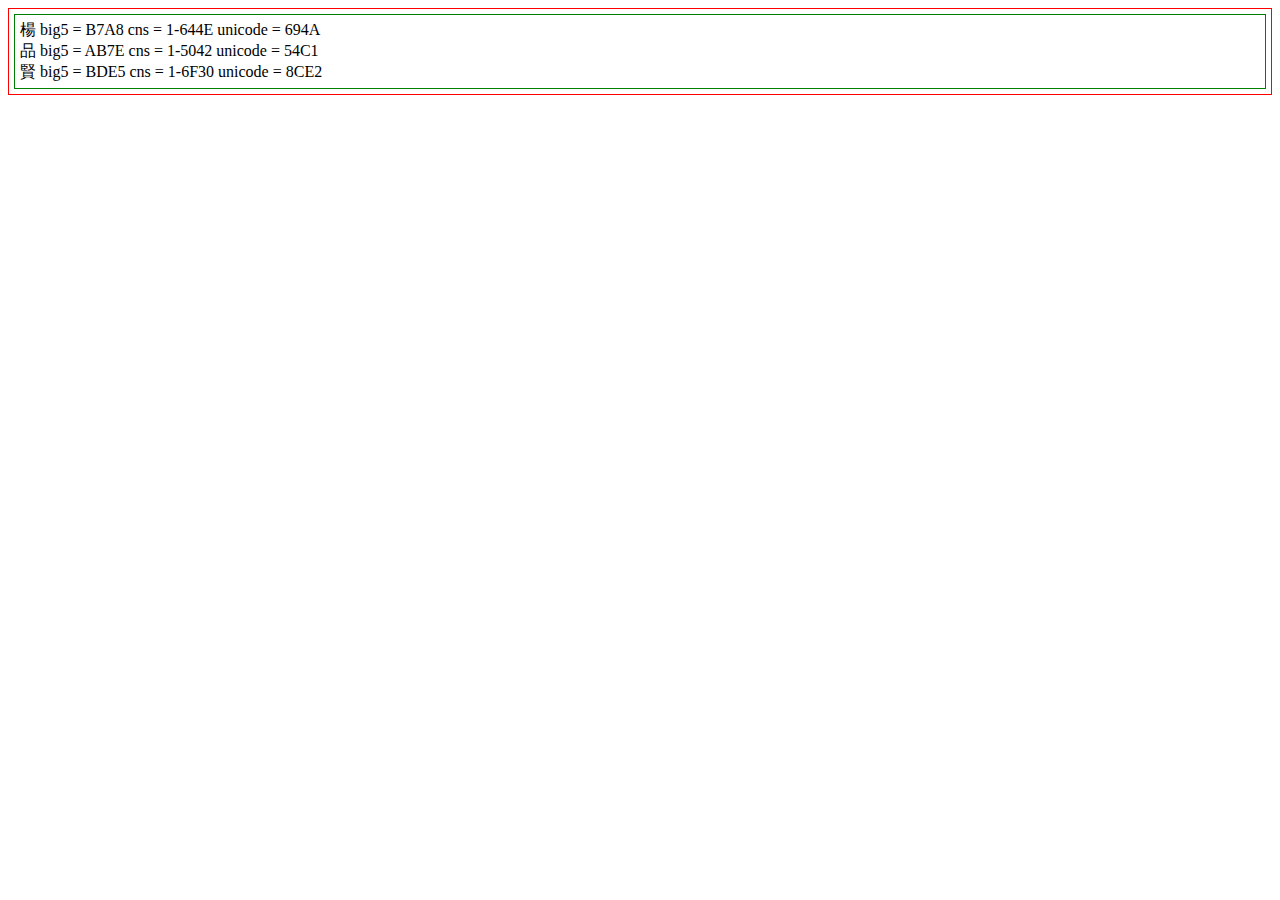
<file: portfolio/labs/lab01/index.html>
<!--
-->

<!DOCTYPE html>
<html lang="zh-Hant-TW">

<head>
  <meta charset="utf-8">
  <title>title</title>
  <link rel="stylesheet" href="./lab.css">
  <script src="./lab.js"></script>
</head>

<body>
  <div id='div1'></div>
</body>

</html>
</file>
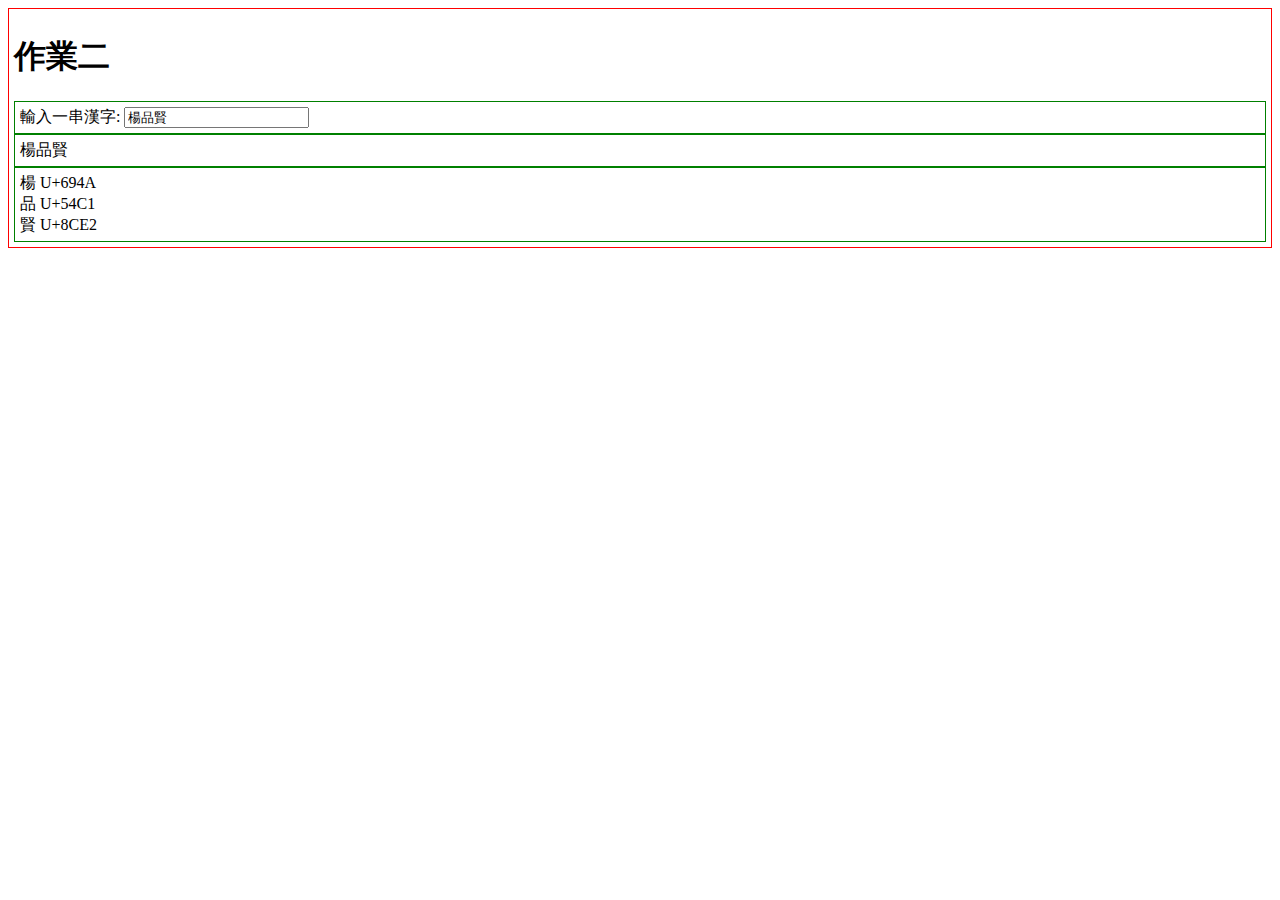
<file: portfolio/labs/lab02/index.html>
<!--
-->

<!DOCTYPE html>
<html lang="zh-Hant-TW">

<head>
  <meta charset="utf-8">
  <title>title</title>
  <link rel="stylesheet" href="./lab.css">
  <script src="./lab.js"></script>
</head>

<body>

  <h1>作業二</h1>

  <div>
    輸入一串漢字: <input value='楊品賢' id='in1'>
  </div>

  <div id='info3'></div>

  <div id='info1'></div>
</body>

</html>
</file>
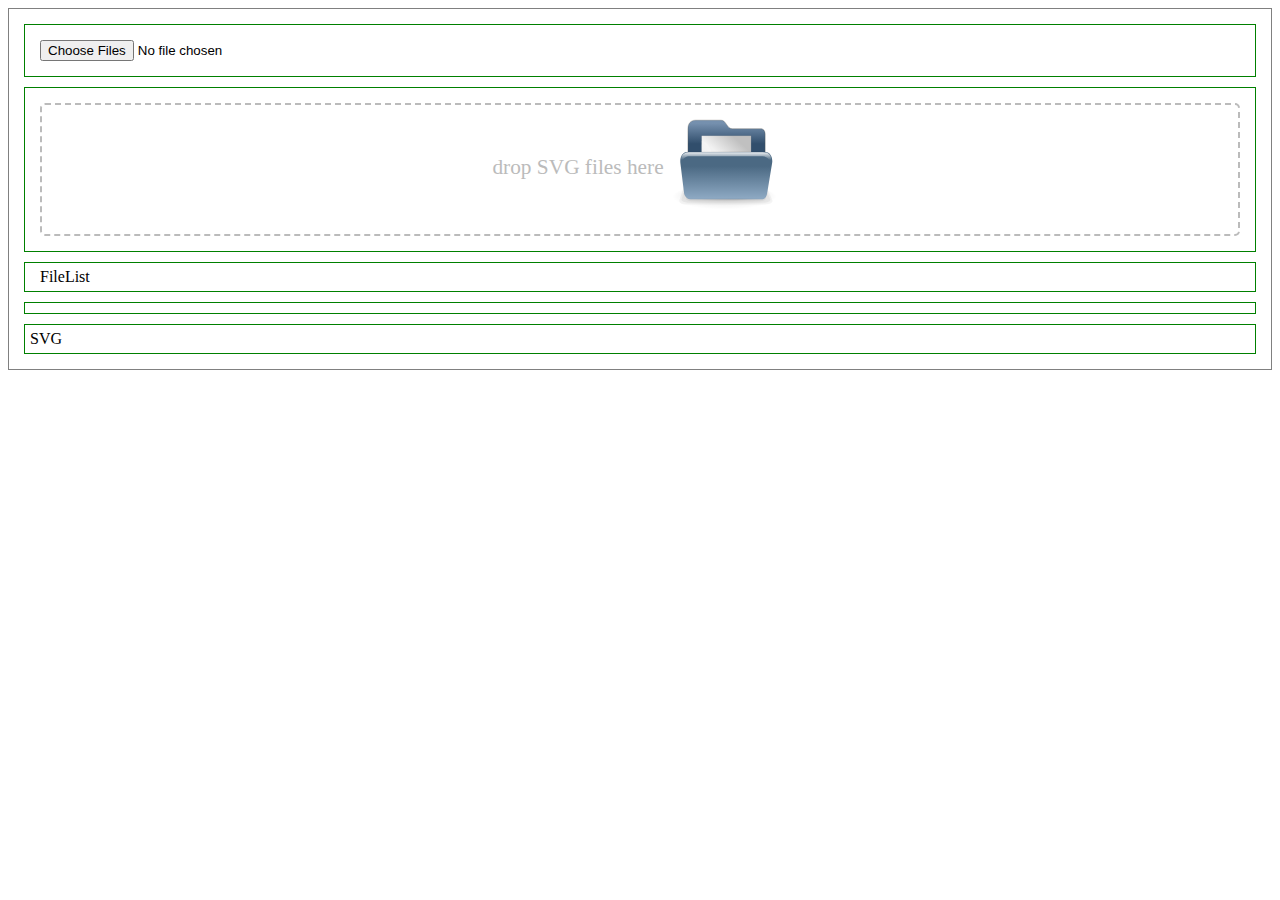
<file: portfolio/labs/lab03/index.html>
<!--
	https://www.html5rocks.com/en/tutorials/file/dndfiles/
-->

<!DOCTYPE html>
<html lang="zh-Hant-TW">

<head>
  <meta charset="utf-8">
  <title> lab03 </title>
  <link rel="stylesheet" href="./lab.css">
  <script src="./lab.js"></script>
</head>

<body>

  <div>
	<input type="file" id="files" name="files[]" multiple />
  </div>

  <div>
	<div id="drop_zone">drop SVG files here <img id="BlueFolder" src="./BlueFolder.svg"></div>
  </div>

  <div>
	<output id="list">FileList</output>
  </div>

  <div id="content"></div>

  <div id="svgimage">SVG</div>

</body>

</html>
</file>
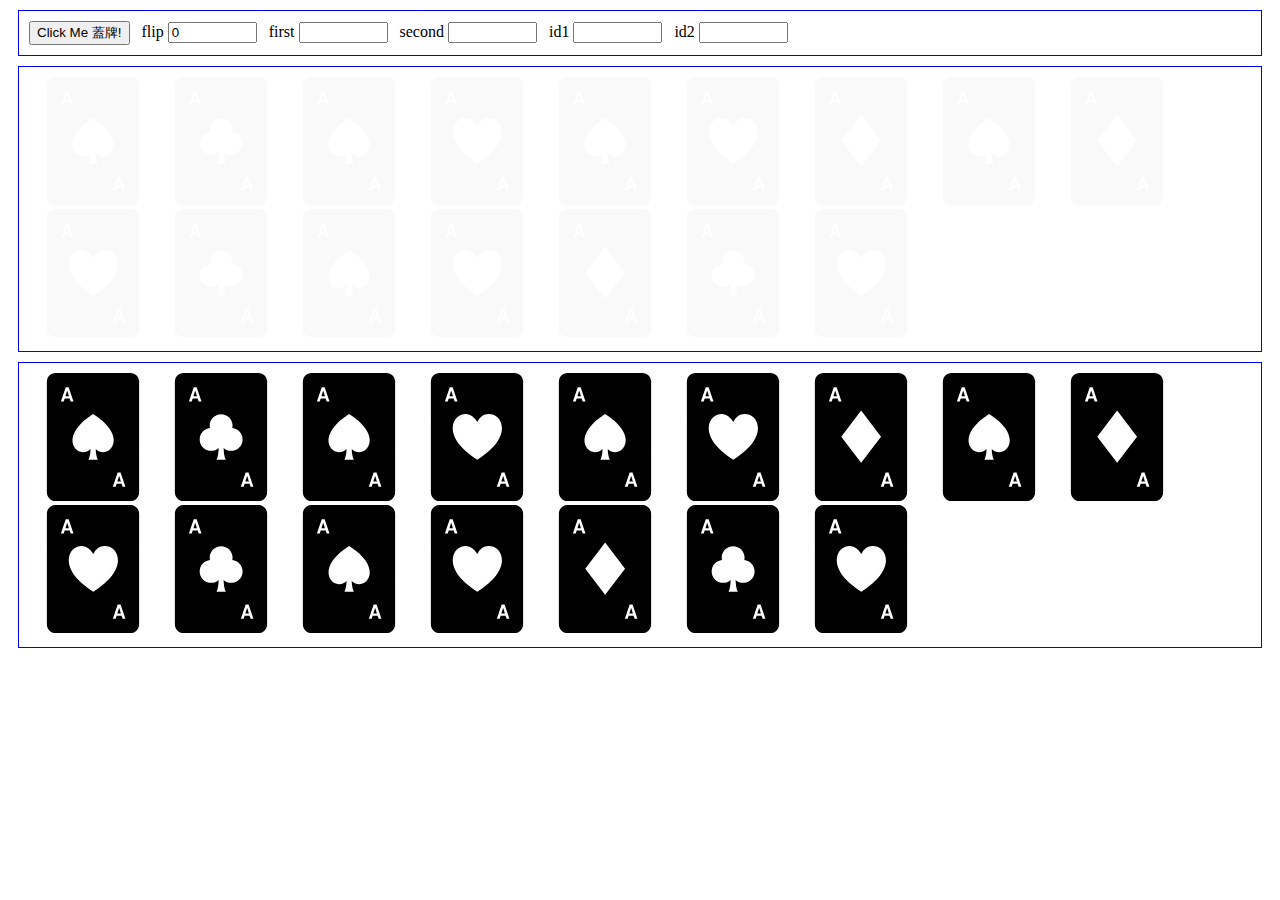
<file: portfolio/labs/lab04/index.html>
<!DOCTYPE html>
<html>
<head>
    <title>配對遊戲</title>
    <link rel="stylesheet" type="text/css" href="./mystyle.css">
    <script src="./jquery-3.4.1.min.js"></script>
    <script src="./lab.js"></script>
</head>
<body>

  <div>
    <button type="button" id="b1">Click Me 蓋牌!</button>
    &nbsp; flip <input id="i1" size="8" value="0">
    &nbsp; first <input id="i2" size="8" value="">
    &nbsp; second <input id="i3" size="8" value="">
    &nbsp; id1 <input id="i4" size="8" value="">
    &nbsp; id2 <input id="i5" size="8" value="">
  </div>

  <div id="d2"></div>

  <div id="d3"></div>

</body>
</html>
</file>
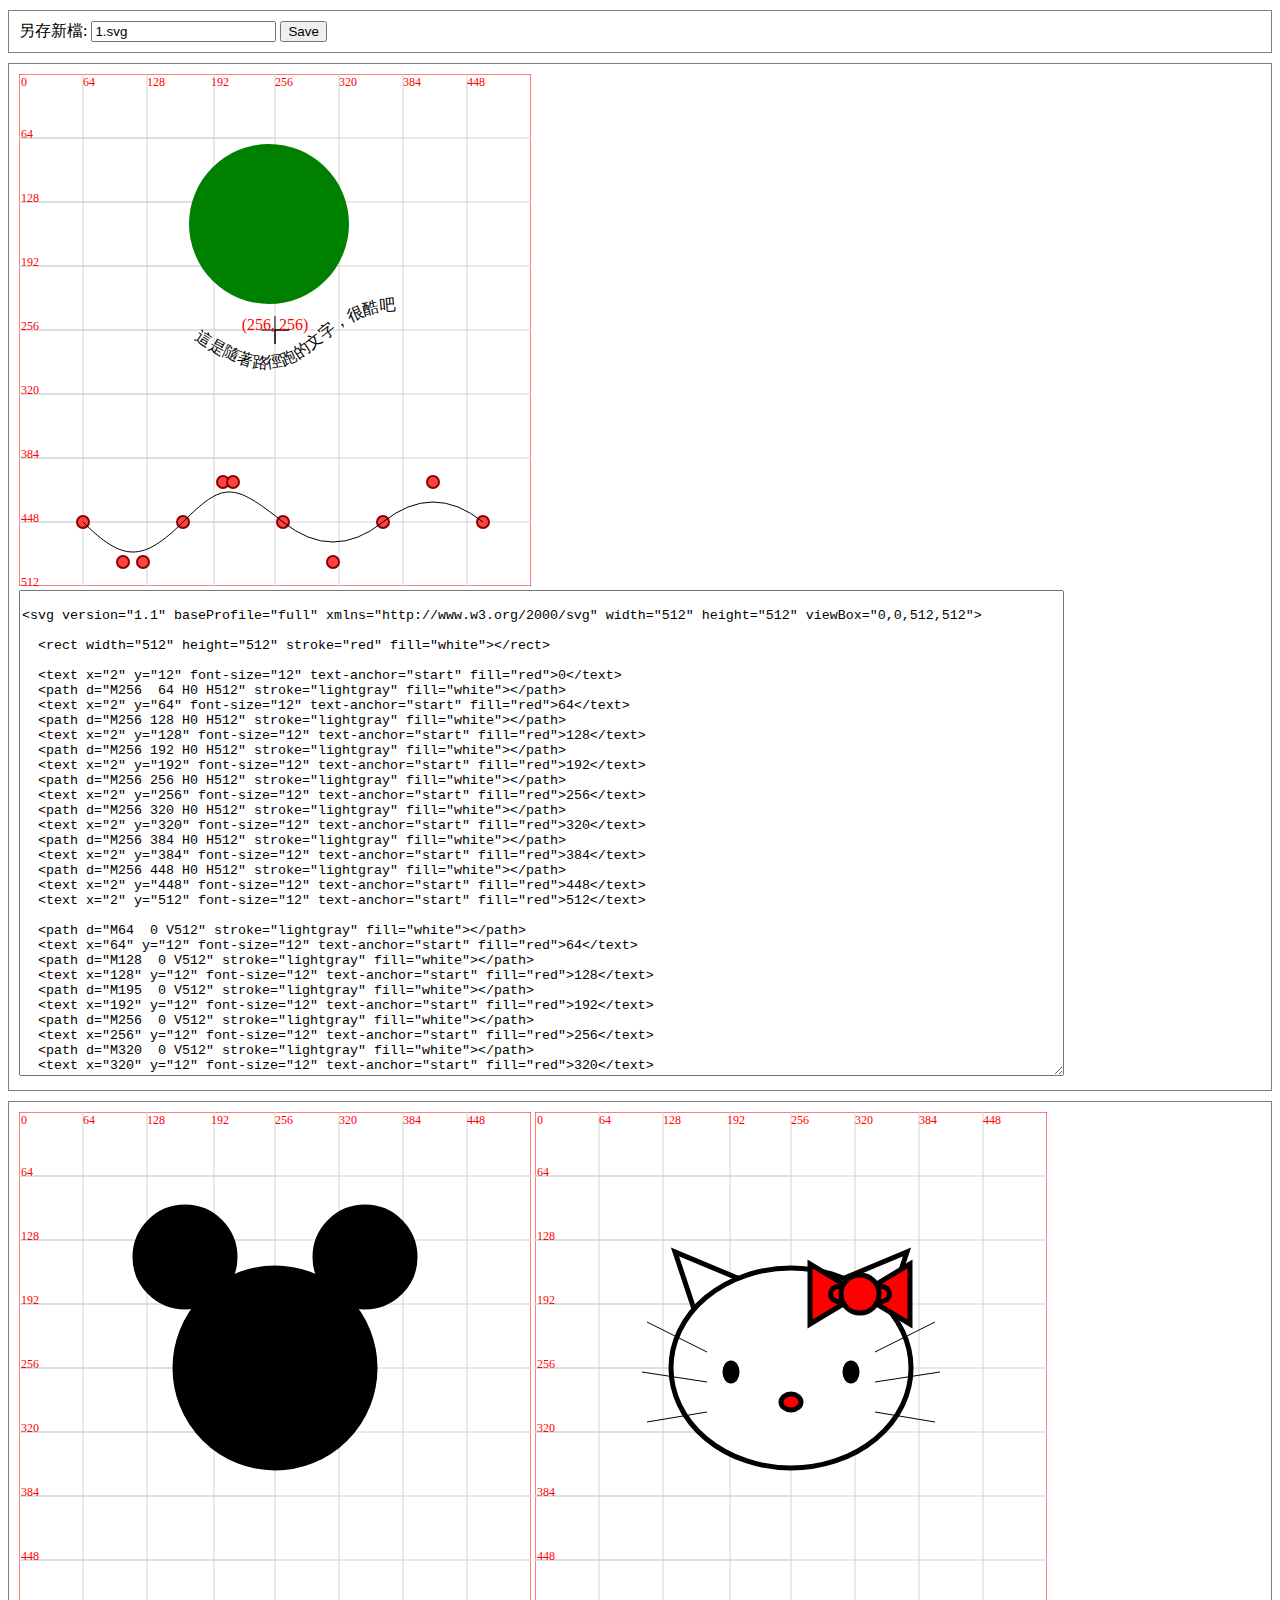
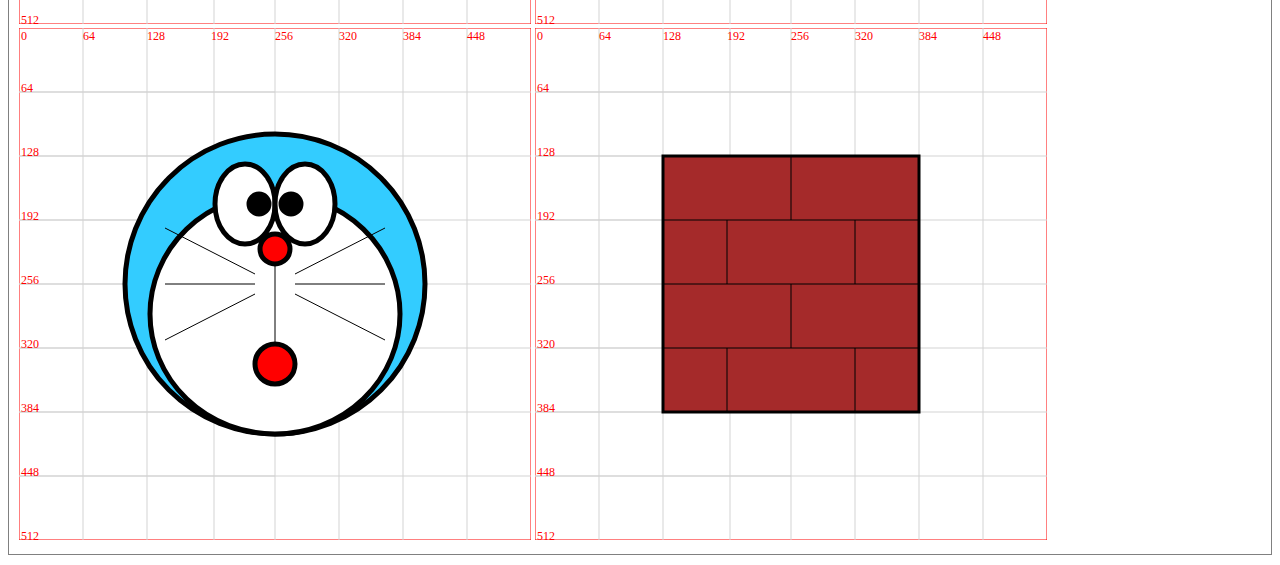
<file: portfolio/labs/lab05/index.html>
<!--
	https://www.html5rocks.com/en/tutorials/file/dndfiles/
-->

<!DOCTYPE html>
<html lang="zh-Hant-TW">

<head>
  <meta charset="utf-8">
  <title> lab05 SVG 米老鼠 凱蒂貓 小叮噹 自選</title>
  <link rel="stylesheet" href="./lab.css">
  <script src="./lab.js"></script>
</head>

<body>

<div>
    另存新檔: 
    <input id="svgfilename" value="1.svg"></input>
    <button id="save">Save</button>   
</div>

<div>
  <span id="svgimage"></span>

  <!-- cols="68" rows="32"> -->
  <!-- cols="68" rows="32"> -->
  <textarea id="content" cols="128" rows="32"></textarea>
</div>


<div>
  <img src="./1.svg">
  <img src="./2.svg">
  <img src="./3.svg">
  <img src="./4.svg">
</div>



<div id="mysvg">
<svg version="1.1"
     baseProfile="full"
     xmlns="http://www.w3.org/2000/svg"
     width="512" height="512"
     viewbox="0,0,512,512">

  <rect width="512" height="512" stroke="red" fill="white"/>

  <text x="2" y="12" font-size="12" text-anchor="start" fill="red">0</text>
  <path d="M256  64 H0 H512" stroke="lightgray" fill="white"/>
  <text x="2" y="64" font-size="12" text-anchor="start" fill="red">64</text>
  <path d="M256 128 H0 H512" stroke="lightgray" fill="white"/>
  <text x="2" y="128" font-size="12" text-anchor="start" fill="red">128</text>
  <path d="M256 192 H0 H512" stroke="lightgray" fill="white"/>
  <text x="2" y="192" font-size="12" text-anchor="start" fill="red">192</text>
  <path d="M256 256 H0 H512" stroke="lightgray" fill="white"/>
  <text x="2" y="256" font-size="12" text-anchor="start" fill="red">256</text>
  <path d="M256 320 H0 H512" stroke="lightgray" fill="white"/>
  <text x="2" y="320" font-size="12" text-anchor="start" fill="red">320</text>
  <path d="M256 384 H0 H512" stroke="lightgray" fill="white"/>
  <text x="2" y="384" font-size="12" text-anchor="start" fill="red">384</text>
  <path d="M256 448 H0 H512" stroke="lightgray" fill="white"/>
  <text x="2" y="448" font-size="12" text-anchor="start" fill="red">448</text>
  <text x="2" y="512" font-size="12" text-anchor="start" fill="red">512</text>

  <path d="M64  0 V512" stroke="lightgray" fill="white"/>
  <text x="64" y="12" font-size="12" text-anchor="start" fill="red">64</text>
  <path d="M128  0 V512" stroke="lightgray" fill="white"/>
  <text x="128" y="12" font-size="12" text-anchor="start" fill="red">128</text>
  <path d="M195  0 V512" stroke="lightgray" fill="white"/>
  <text x="192" y="12" font-size="12" text-anchor="start" fill="red">192</text>
  <path d="M256  0 V512" stroke="lightgray" fill="white"/>
  <text x="256" y="12" font-size="12" text-anchor="start" fill="red">256</text>
  <path d="M320  0 V512" stroke="lightgray" fill="white"/>
  <text x="320" y="12" font-size="12" text-anchor="start" fill="red">320</text>
  <path d="M384  0 V512" stroke="lightgray" fill="white"/>
  <text x="384" y="12" font-size="12" text-anchor="start" fill="red">384</text>
  <path d="M448  0 V512" stroke="lightgray" fill="white"/>
  <text x="448" y="12" font-size="12" text-anchor="start" fill="red">448</text>
  <text x="512" y="12" font-size="12" text-anchor="start" fill="red">512</text>


  <path d="M256 256 V270 V242 M256 256 H270 H242" stroke="black" fill="white"/>
  <text x="256" y="256" font-size="16" text-anchor="middle" fill="red">(256, 256)</text>

  <circle cx="150" cy="100" r="80" fill="green" transform="translate(100,50)"/>

  <defs>
    <path id="a1" d="M0 50 C150 150 100 -50 300 50" stroke="#000" fill="none" transform="translate(175,215)"/>
  </defs>
  <text>
     <textPath href="#a1">這是隨著路徑跑的文字，很酷吧
    </textPath>
  </text>

  <g transform="translate(64,448)">
    <circle fill="#FF4343" stroke="#890000" stroke-width="2" cx="40" cy="40" r="6"/>
    <circle fill="#FF4343" stroke="#890000" stroke-width="2" cx="0" cy="0" r="6"/>
    <circle fill="#FF4343" stroke="#890000" stroke-width="2" cx="60" cy="40" r="6"/>
    <circle fill="#FF4343" stroke="#890000" stroke-width="2" cx="100" cy="0" r="6"/>

    <circle fill="#FF4343" stroke="#890000" stroke-width="2" cx="140" cy="-40" r="6"/>
    <circle fill="#FF4343" stroke="#890000" stroke-width="2" cx="150" cy="-40" r="6"/>
    <circle fill="#FF4343" stroke="#890000" stroke-width="2" cx="200" cy="0" r="6"/>

    <circle fill="#FF4343" stroke="#890000" stroke-width="2" cx="250" cy="40" r="6"/>
    <circle fill="#FF4343" stroke="#890000" stroke-width="2" cx="300" cy="0" r="6"/>

    <circle fill="#FF4343" stroke="#890000" stroke-width="2" cx="350" cy="-40" r="6"/>
    <circle fill="#FF4343" stroke="#890000" stroke-width="2" cx="400" cy="0" r="6"/>

    <path d="M0 0 C40 40,60 40,100 0 S150 -40, 200 0 Q250 40, 300 0 T400 0" stroke="black" fill="none" />
  </g>
</svg>
</div>

</body>

</html>
</file>
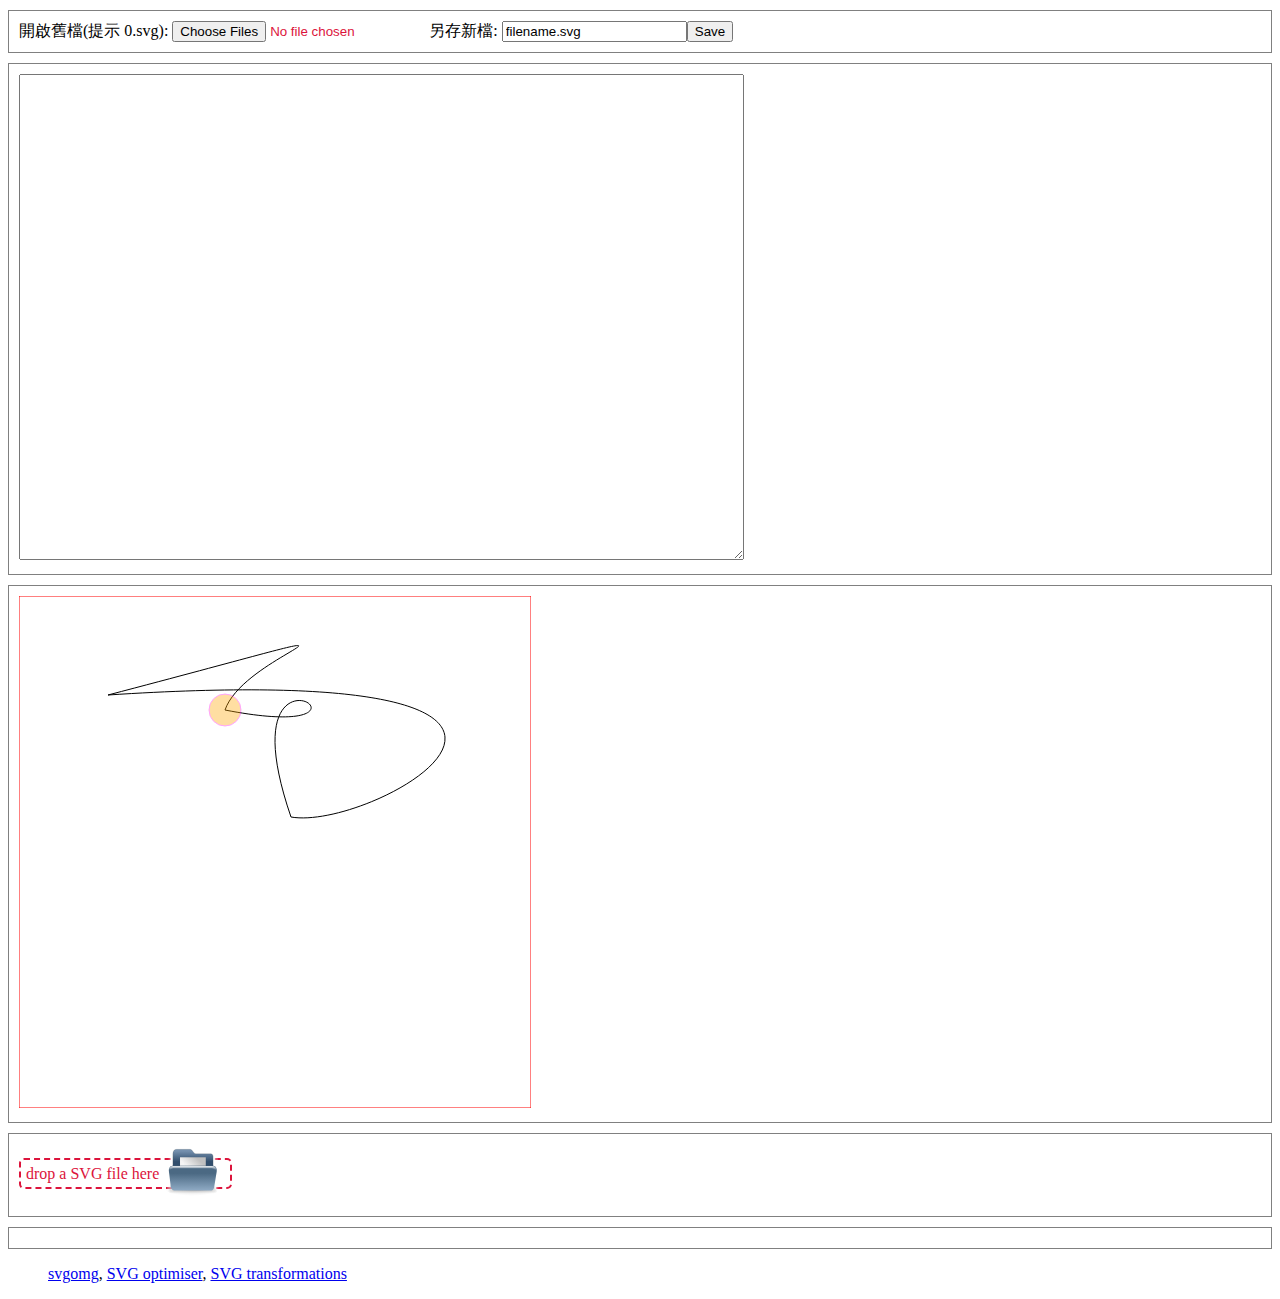
<file: portfolio/labs/lab06/index.html>
<!--
	https://www.html5rocks.com/en/tutorials/file/dndfiles/
-->

<!DOCTYPE html>
<html lang="zh-Hant-TW">

<head>
  <meta charset="utf-8">
  <title> lab05 </title>
  <link rel="stylesheet" href="./lab.css">
  <script src="./lab.js"></script>
</head>

<body>

  <!-- 
  https://www.alt-codes.net/music_note_alt_codes.php 
  &#119070;&#119073;&#119074;&#9837;&#9838;&#9839;
  &#119133;&#119134;&#119135;&#119137;&#119138;&#119139;&#119140;
  -->

  <div>
    開啟舊檔(提示 0.svg): <input type="file" id="files" name="files[]" multiple />
    另存新檔: <input id="svgfilename" value="filename.svg"></input><button id="save">Save</button>
  </div>

  <div>
    <!-- cols="68" rows="32"> -->
    <!-- cols="128" rows="32"> -->
    <textarea id="content" cols="88" rows="32"></textarea>
    <span id="svgimage"></span>
  </div>

  <div>
    <img src="./1.svg">
  </div>


  <div>
    <span id="drop_zone"> drop a SVG file here <img id="BlueFolder" src="./BlueFolder.svg"></span>
  </div>

  
  <div>
    <output id="list"></out>
  </div>

  <dir>
      <a href="https://jakearchibald.github.io/svgomg/">svgomg</a>, 
      <a href="http://petercollingridge.appspot.com/svg-optimiser">SVG optimiser</a>, 
      <a href="http://petercollingridge.appspot.com/svg-transforms">SVG transformations</a>
  </dir>

</body>

</html>
</file>
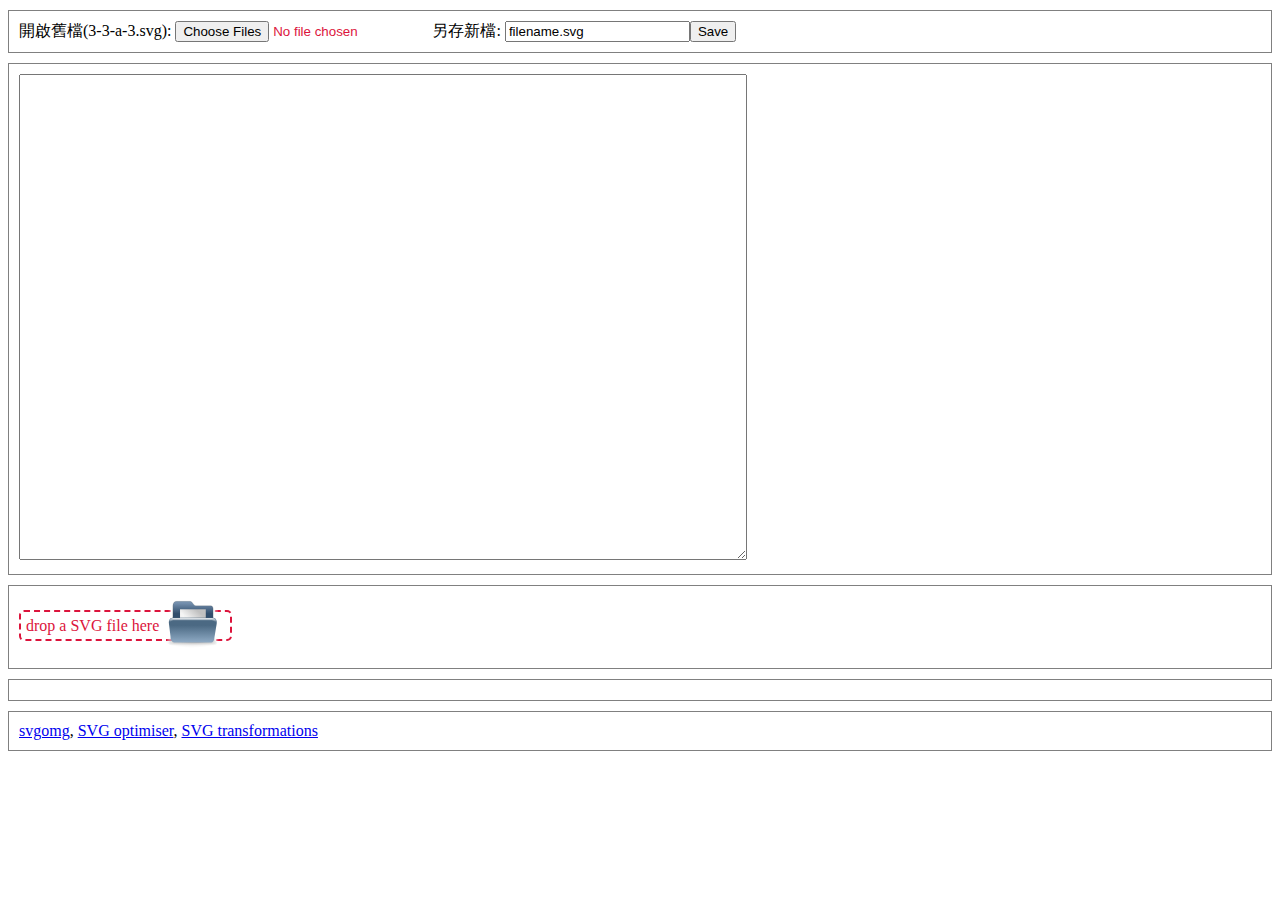
<file: portfolio/labs/lab07/index.html>
<!--
	https://www.html5rocks.com/en/tutorials/file/dndfiles/
-->

<!DOCTYPE html>
<html lang="zh-Hant-TW">

<head>
  <meta charset="utf-8">
  <title> lab07 - parser </title>
  <link rel="stylesheet" href="./lab.css">
  
  <script src="./jquery-3.4.1.min.js"></script>
  <script src="./snap.svg-min.js"></script>
  <script src="./svg.min.js"></script>
  <script src="./svg.draggable.min.js"></script>
  <script src="./lab.js"></script>
</head>

<body>

  <!-- 
  https://www.alt-codes.net/music_note_alt_codes.php 
  &#119070;&#119073;&#119074;&#9837;&#9838;&#9839;
  &#119133;&#119134;&#119135;&#119137;&#119138;&#119139;&#119140;
  -->

  <div>
    開啟舊檔(3-3-a-3.svg): <input type="file" id="files" name="files[]" multiple />
    另存新檔: <input id="svgfilename" value="filename.svg"></input><button id="save">Save</button>
  </div>

  <div>
    <!-- cols="68" rows="32"> -->
    <!-- cols="128" rows="32"> -->
    <textarea id="content" cols="88" rows="32"></textarea>
    <span id="svgimage"></span>
  </div>

  <span id="svgimage2">
  </span>

  <div>
    <span id="drop_zone"> drop a SVG file here <img id="BlueFolder" src="./BlueFolder.svg"></span>
  </div>

  <div>
    <output id="list"></out>
  </div>

  <div>
      <a href="https://jakearchibald.github.io/svgomg/">svgomg</a>, 
      <a href="http://petercollingridge.appspot.com/svg-optimiser">SVG optimiser</a>, 
      <a href="http://petercollingridge.appspot.com/svg-transforms">SVG transformations</a>
  </div>

  <div id="s5" class="noborder"></div>

</body>

</html>
</file>
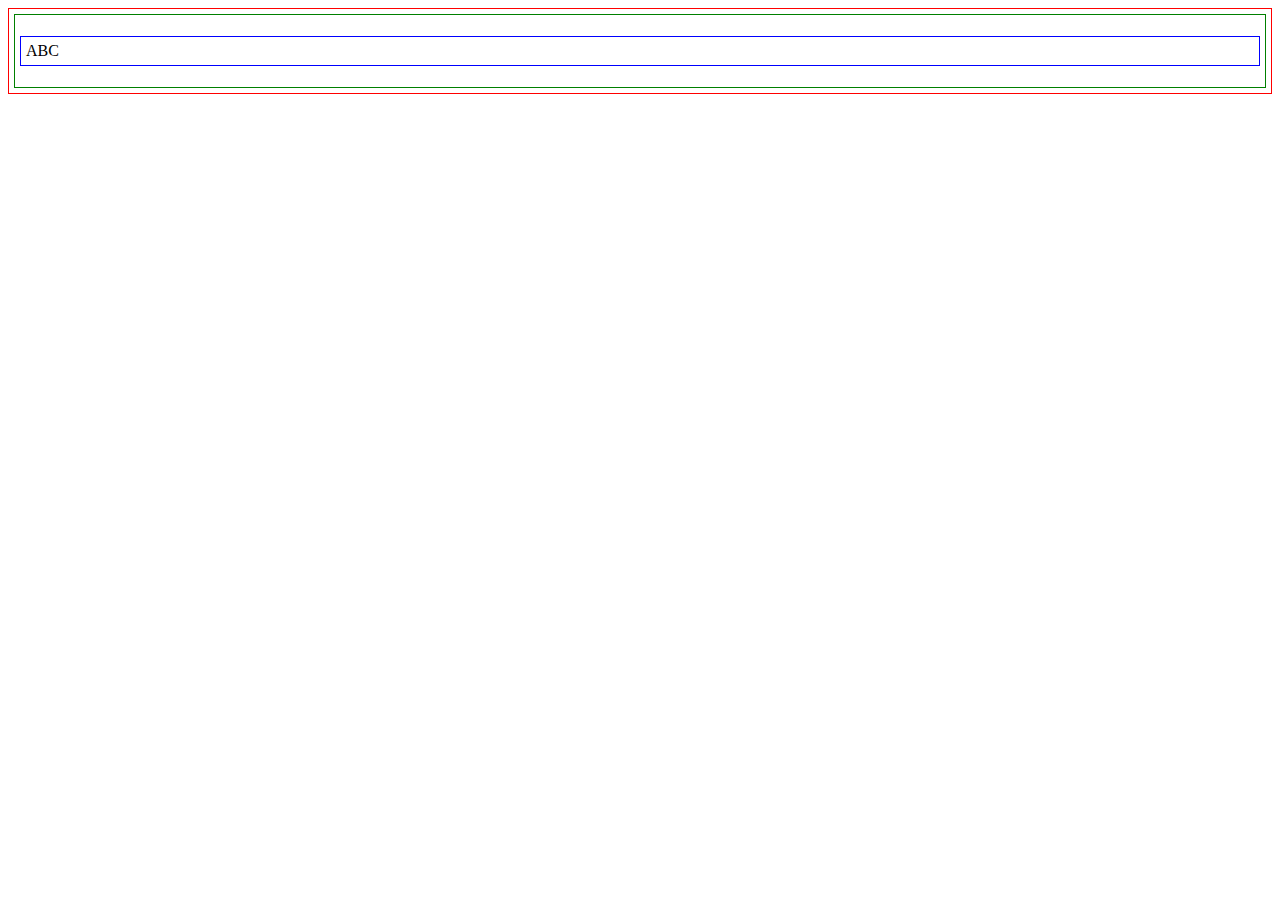
<file: portfolio/labs/lab99/index.html>
<!--
-->

<!DOCTYPE html>
<html lang="zh-Hant-TW">

<head>
  <meta charset="utf-8">
  <title>title</title>
  <link rel="stylesheet" href="./lab.css">
  <script src="./lab.js"></script>
</head>

<body>
  <div>
  	<p>ABC</p>
  </div>
</body>

</html>
</file>
<file: portfolio/labs/lab01/lab.css>
/*

*/

body {
	border: solid 1px red;
	padding: 5px;
}

div {
	border: solid 1px green;
	padding: 5px;
}

p {
	border: solid 1px blue;
	padding: 5px;
}
</file>
<file: portfolio/labs/lab02/lab.css>
/*

*/

body {
	border: solid 1px red;
	padding: 5px;
}

div {
	border: solid 1px green;
	padding: 5px;
}

p {
	border: solid 1px blue;
	padding: 5px;
}
</file>
<file: portfolio/labs/lab03/lab.css>
/*
	https://www.html5rocks.com/en/tutorials/file/dndfiles/
    https://www.w3schools.com/css/css_float.asp
    https://www.w3schools.com/cssref/pr_class_display.asp
*/

#BlueFolder {
    width: 10%;
    vertical-align: middle;
}

#drop_zone {
    border: 2px dashed #bbb;
    border-radius: 5px;
    padding: 5px;
    text-align: center;
    color: #bbb;
    font-size: 16pt;
}

input, output {
	margin: 10px;
}

body {
	border: solid 1px gray;
	padding: 5px;
}

div {
	margin: 10px;
	border: solid 1px green;
	padding: 5px;
}

p {
	border: solid 1px blue;
	padding: 5px;
}


span {
    border: solid 1px navy;
    padding: 10px;
}

.svgtext {
    margin: 10px;
    padding: 10px;
    display: inline-flex;
}

.svgshow {
    overflow: auto;
    min-height: 256px;
    min-width: 256px;
    display: inline-block;
}
</file>
<file: portfolio/labs/lab04/mystyle.css>
img {
  widows: 128px;
  height: 128px;
}

img:hover {
    box-shadow: 0 0 2px 1px rgba(0, 140, 186, 0.5);
    //background-color: rgba(0, 140, 186, 0.5);
}

div {
  border: solid 1px blue;
  margin: 10px;
  padding: 10px;
}

.selected {
	background-color: yellow;
}

.done {
	visibility: hidden;
}
</file>
<file: portfolio/labs/lab05/lab.css>
/*

*/
    #mysvg {
      display: none;
    }
    div {
      border: solid 1px gray;
      margin: 10px 0px;
      padding: 10px;
    }
</file>
<file: portfolio/labs/lab06/lab.css>
/*

*/

#list {
	/* display: none; */
	display: inline;
} 

div {
    border: solid 1px gray;
    margin: 10px 0px;
    padding: 10px;
}

#BlueFolder {
    width: 5%;
    vertical-align: middle;
}

#drop_zone {
    border: 2px dashed #bbb;
    border-radius: 5px;
    padding: 5px;
    text-align: center;
    color: #bbb;
}
</file>
<file: portfolio/labs/lab07/lab.css>
/*

*/

#list {
	/* display: none; */
	display: inline;
} 

div {
    border: solid 1px gray;
    margin: 10px 0px;
    padding: 10px;
}

#BlueFolder {
    width: 5%;
    vertical-align: middle;
}

#drop_zone {
    border: 2px dashed #bbb;
    border-radius: 5px;
    padding: 5px;
    text-align: center;
    color: #bbb;
}

.noborder {
    border: none;
}
</file>
<file: portfolio/labs/lab99/lab.css>
/*

*/

body {
	border: solid 1px red;
	padding: 5px;
}

div {
	border: solid 1px green;
	padding: 5px;
}

p {
	border: solid 1px blue;
	padding: 5px;
}
</file>
